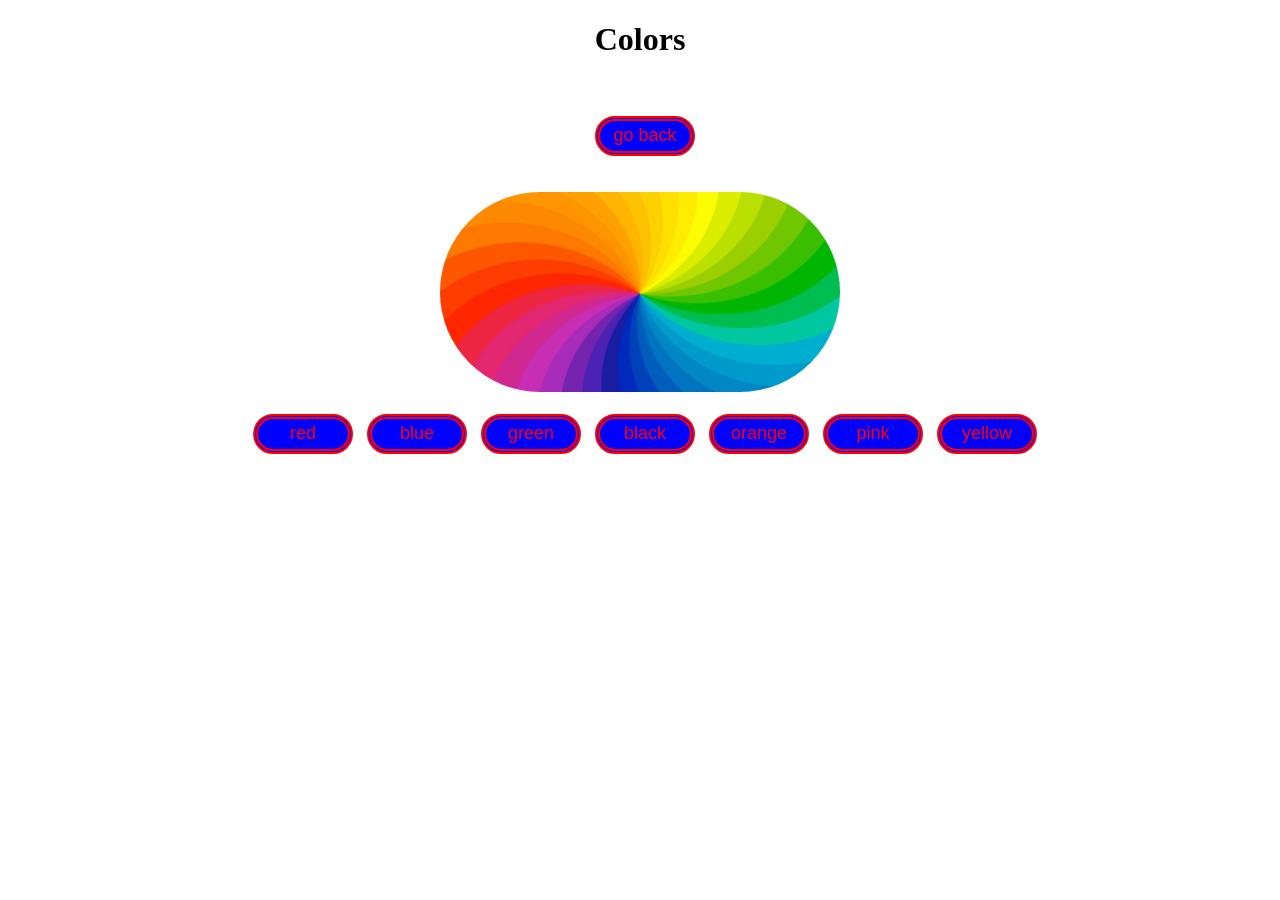
<file: JS.11/index.html>
<!DOCTYPE html>
<html lang="en">
<head>
    <meta charset="UTF-8">
    <link rel="stylesheet" href="index.css">
    <meta name="viewport" content="width=device-width, initial-scale=1.0">
    <link rel="icon" href="colors.webp">
    <title>Colors</title>
</head>
<body id="colorfull">
    <center><h1>Colors</h1></center>
    <br>
    <br>
    <center><a href=""><button>go back</button></center></a>
    <br>
    <br>
    <center><img class="image" src="colors.webp" width="400px" height="200px"></center>
    <br>
    <center>
    <button class="btnc1" onclick="document.getElementById('colorfull').style.backgroundColor='red'" >red</button>
    <button class="btnc1" onclick="document.getElementById('colorfull').style.backgroundColor='blue'">blue</button>
    <button class="btnc2" onclick="document.getElementById('colorfull').style.backgroundColor='green'">green</button>
    <button class="btnc3" onclick="document.getElementById('colorfull').style.backgroundColor='black'">black</button>
    <button class="btnc4" onclick="document.getElementById('colorfull').style.backgroundColor='orange'">orange</button>
    <button class="btnc5" onclick="document.getElementById('colorfull').style.backgroundColor='pink'">pink</button>
    <button class="btnc6" onclick="document.getElementById('colorfull').style.backgroundColor='yellow'">yellow</button>
</center>
</body>
</html>
</file>
<file: JS.11/index.css>
.image{
    border-radius: 100px;
}
button{
    color: red;
    background-color: blue;
    border-radius: 20px;
    height: 40px;
    width: 100px;
    font-size: 18px;
    border: 5px red double;
    margin-left: 10px;
}
</file>
